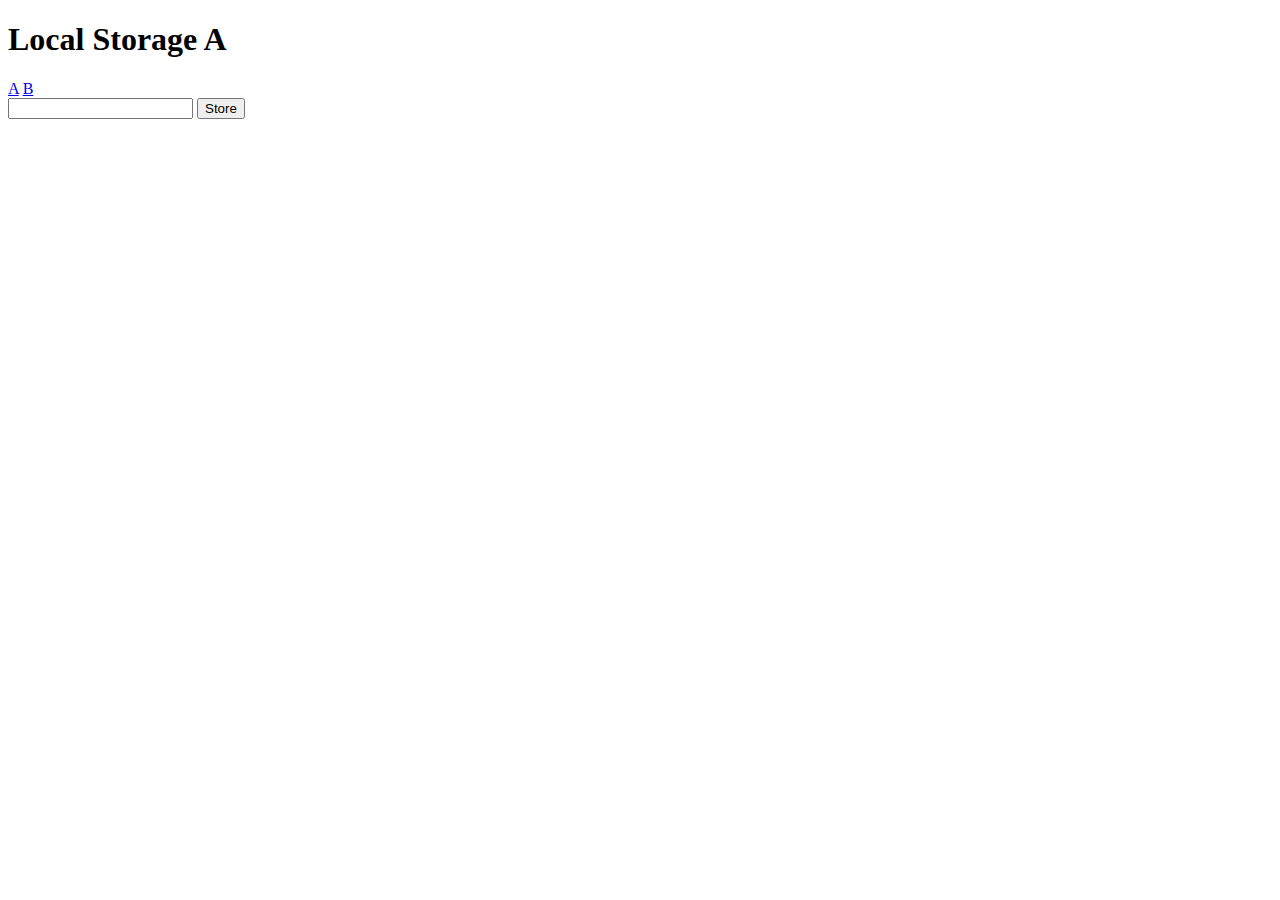
<file: examples/storage/local/a.html>
<!DOCTYPE html>
<html lang="en">
  <head>
    <meta charset="UTF-8" />
    <meta http-equiv="X-UA-Compatible" content="IE=edge" />
    <meta name="viewport" content="width=device-width, initial-scale=1.0" />
    <title>Local Storage</title>
  </head>
  <body>
    <h1>Local Storage A</h1>
    <nav>
      <a href="a.html">A</a>
      <a href="b.html">B</a>
    </nav>
    <input type="text" id="message-input" />
    <button onclick="storeMessage();">Store</button>
    <script>
      function storeMessage() {
        const messageInput = document.querySelector("#message-input");
        localStorage.setItem("message", messageInput.value);
      }
    </script>
  </body>
</html>
</file>
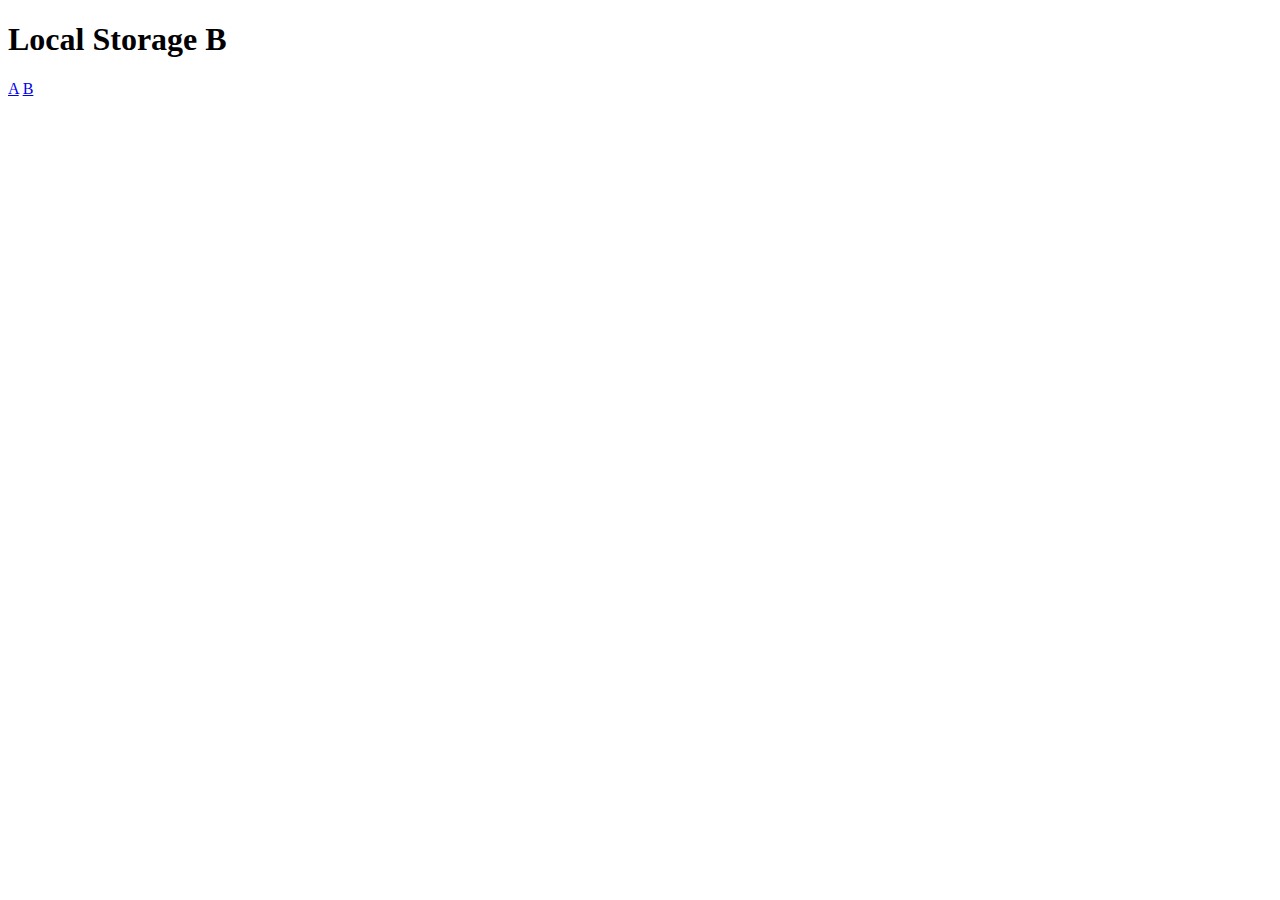
<file: examples/storage/local/b.html>
<!DOCTYPE html>
<html lang="en">
  <head>
    <meta charset="UTF-8" />
    <meta http-equiv="X-UA-Compatible" content="IE=edge" />
    <meta name="viewport" content="width=device-width, initial-scale=1.0" />
    <title>Local Storage</title>
  </head>
  <body>
    <h1>Local Storage B</h1>
     <nav>
      <a href="a.html">A</a>
      <a href="b.html">B</a>
    </nav>
    <p id="message-paragraph"></p>
    <script>
      const messageParagraph = document.querySelector("#message-paragraph");
      messageParagraph.innerText = localStorage.getItem("message");
    </script>
  </body>
</html>
</file>
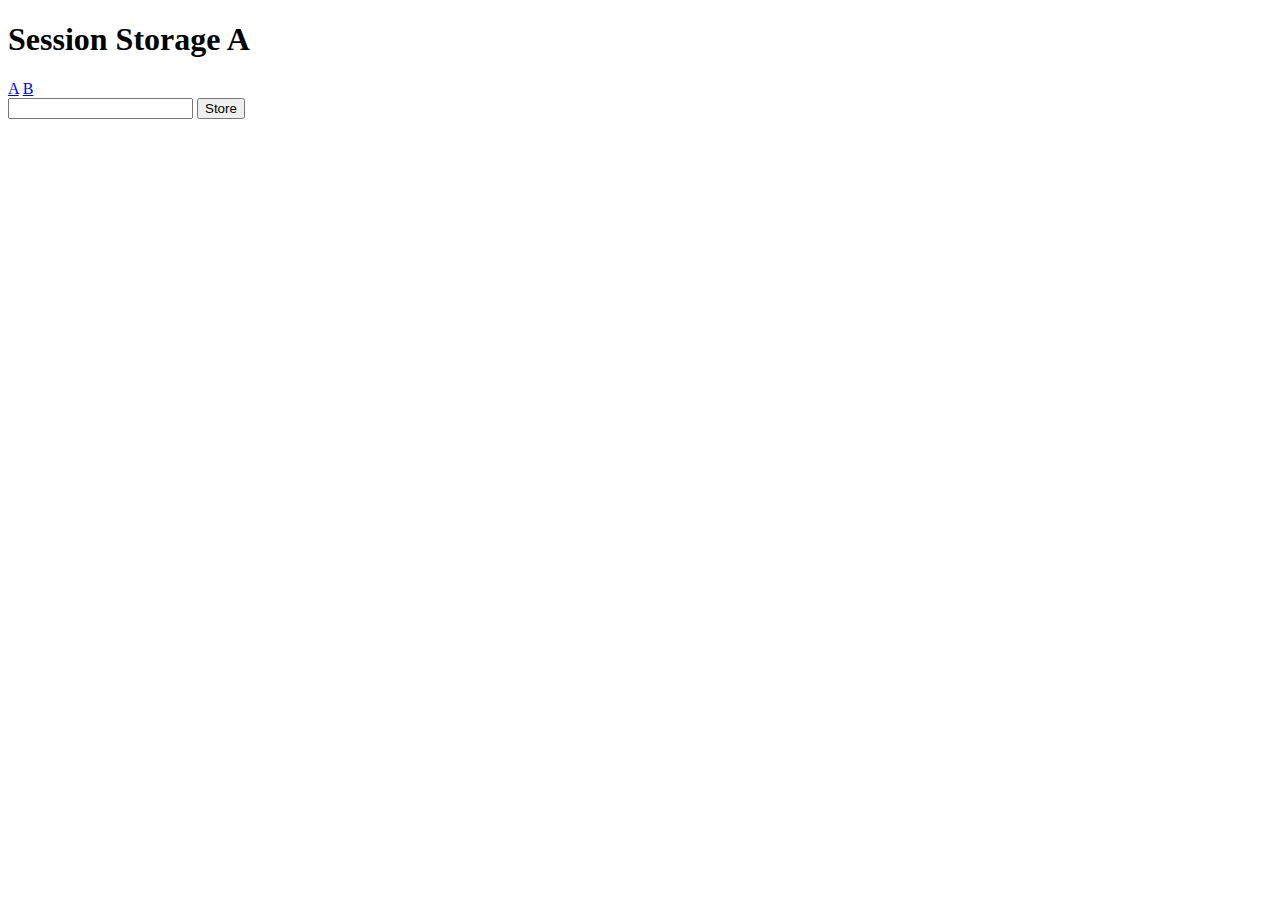
<file: examples/storage/session/a.html>
<!DOCTYPE html>
<html lang="en">
  <head>
    <meta charset="UTF-8" />
    <meta http-equiv="X-UA-Compatible" content="IE=edge" />
    <meta name="viewport" content="width=device-width, initial-scale=1.0" />
    <title>Session Storage</title>
  </head>
  <body>
    <h1>Session Storage A</h1>
    <nav>
      <a href="a.html">A</a>
      <a href="b.html">B</a>
    </nav>
    <input type="text" id="message-input" />
    <button onclick="storeMessage();">Store</button>
    <script>
      function storeMessage() {
        const messageInput = document.querySelector("#message-input");
        sessionStorage.setItem("message", messageInput.value);
      }
    </script>
  </body>
</html>
</file>
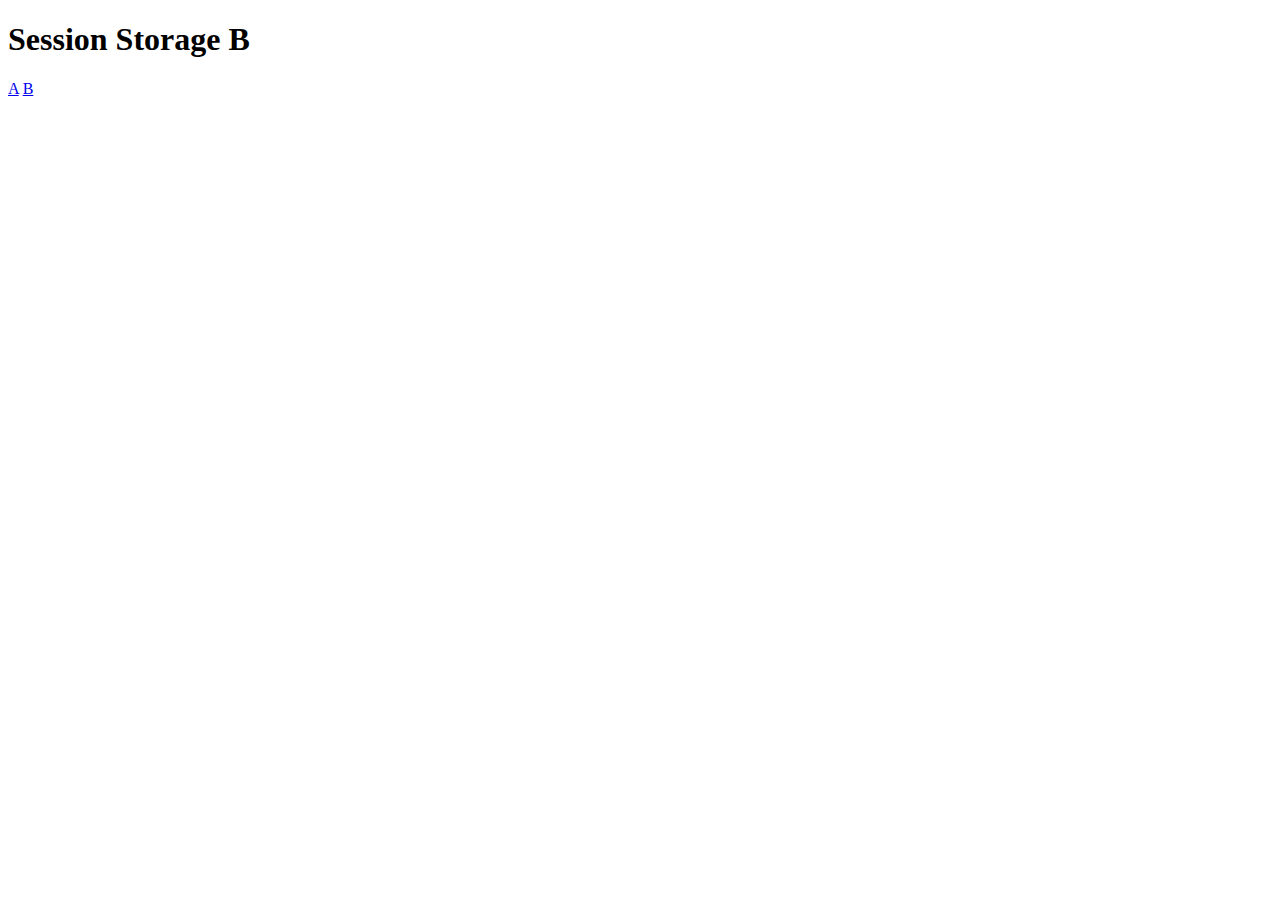
<file: examples/storage/session/b.html>
<!DOCTYPE html>
<html lang="en">
  <head>
    <meta charset="UTF-8" />
    <meta http-equiv="X-UA-Compatible" content="IE=edge" />
    <meta name="viewport" content="width=device-width, initial-scale=1.0" />
    <title>Session Storage</title>
  </head>
  <body>
    <h1>Session Storage B</h1>
    <nav>
      <a href="a.html">A</a>
      <a href="b.html">B</a>
    </nav>
    <p id="message-paragraph"></p>
    <script>
      const messageParagraph = document.querySelector("#message-paragraph");
      messageParagraph.innerText = sessionStorage.getItem("message");
    </script>
  </body>
</html>
</file>
